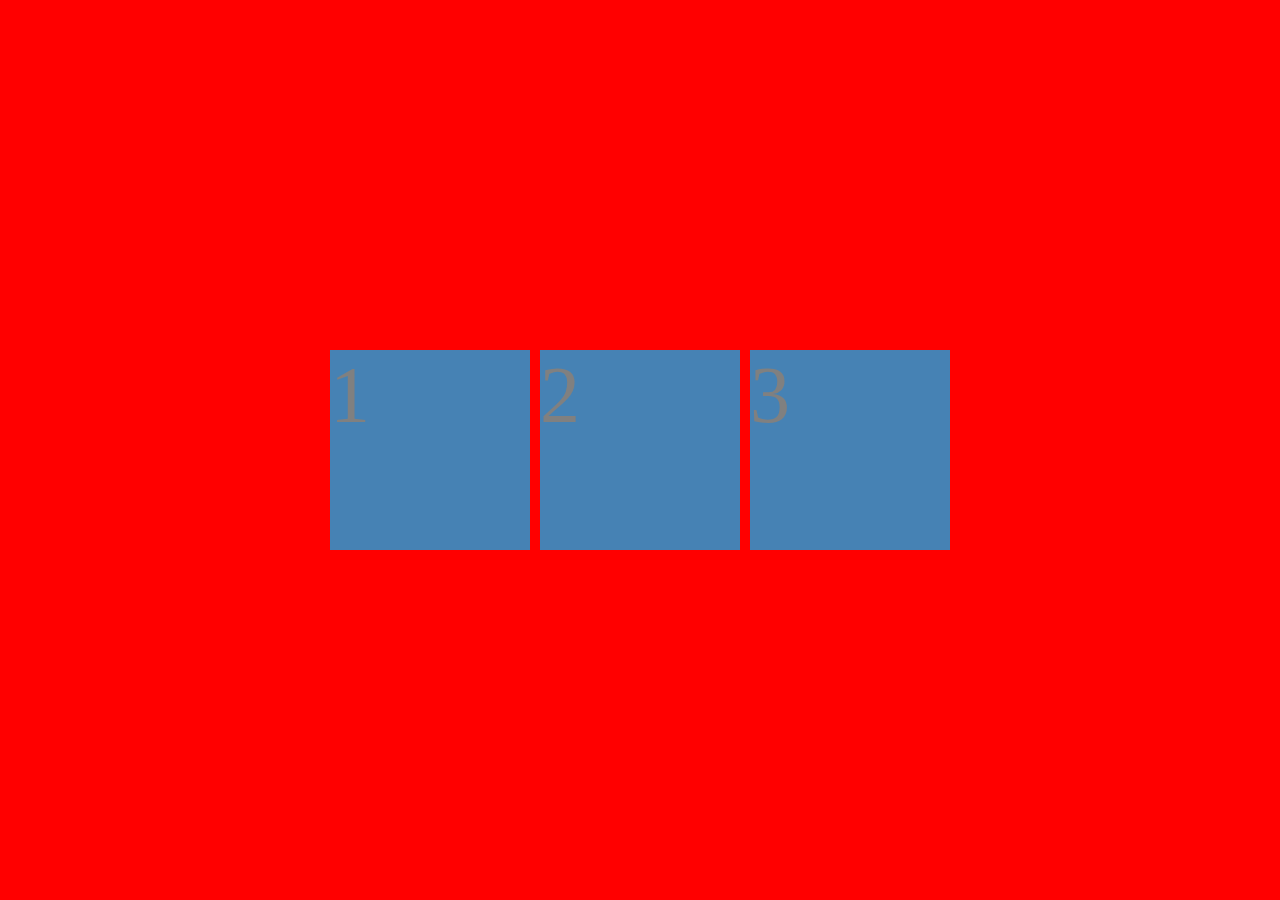
<file: CarrésJS/index.html>
<!DOCTYPE html>
<html lang="en">
<head>
    <meta charset="UTF-8">
    <meta http-equiv="X-UA-Compatible" content="IE=edge">
    <meta name="viewport" content="width=device-width, initial-scale=1.0">
    <link rel="stylesheet" href="CSS/style.css">
    <title>Carrés JS</title>
</head>
<body>

    <div class="carre">1</div>
    <div class="carre">2</div>
    <div class="carre">3</div>

    <script src="JS/script.js"></script>
</body>
</html>
</file>
<file: CarrésJS/CSS/style.css>
* {
    margin: 0;
    padding: 0;
    box-sizing: border-box;
}
body {
    background: red;
    display: flex;
    justify-content: center;
    align-items: center;
    gap: 10px;
    min-height: 100vh;
}

.carre {
    height: 200px;
    width: 200px;
    background: steelblue;
    justify-content: center;
    align-items: center;
    transition: 1.5s;
    font-size: 80px;
    color: grey;
}

.active{
    background: black;
    transform: scale(1.5) rotate(360deg);
}
</file>
